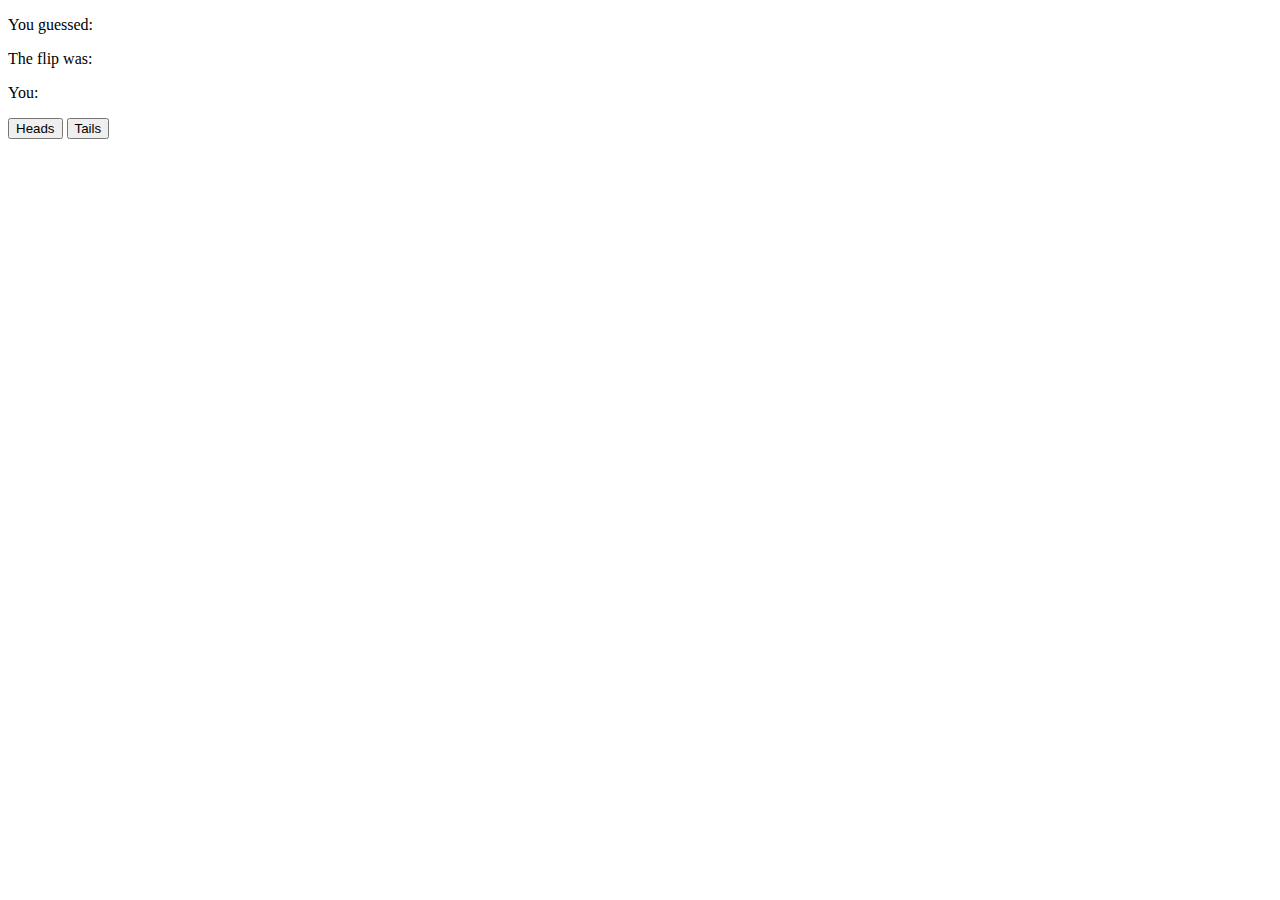
<file: Demo/index.html>
<!DOCTYPE html>
<html lang="en">
<head>
    <meta charset="UTF-8">
    <meta name="viewport" content="width=device-width, initial-scale=1.0">
    <title>Document</title>
</head>
<body>
    <p id="guess">You guessed: </p>
    <p id="flip">The flip was: </p>
    <p id="result">You: </p>

    <button onclick="flipCoin(0)">Heads</button>
    <button onclick="flipCoin(1)">Tails</button>

    <script src="page.js"></script>
</body>
</html>
</file>
